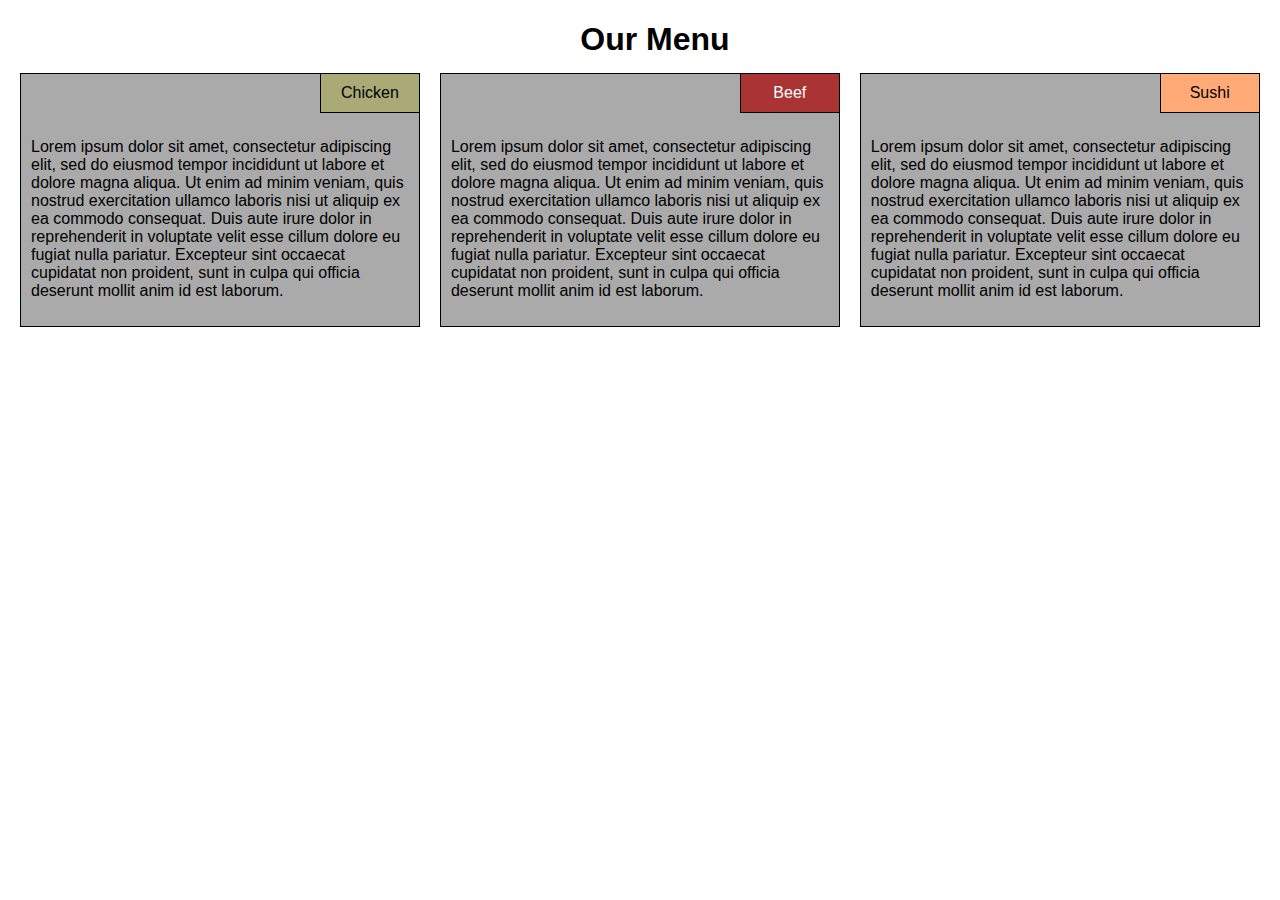
<file: module2-solution/index.html>
<!DOCTYPE html>
<html>
<head>
<meta charset="utf-8">
<meta name="viewport" content="width=device-width, initial-scale=1">
<title>Assignment Solution for Module 2</title>
<link rel="stylesheet" href="css/styles.css">
</head>
<body>
<h1>Our Menu</h1>

<div class="row">
  <div class="test col-lg-4 col-md-5 col-sm-11">
    <p class="title-chicken">Chicken</p>
    <p class="description">Lorem ipsum dolor sit amet, consectetur adipiscing elit, sed do eiusmod tempor incididunt ut labore et dolore magna aliqua. Ut enim ad minim veniam, quis nostrud exercitation ullamco laboris nisi ut aliquip ex ea commodo consequat. Duis aute irure dolor in reprehenderit in voluptate velit esse cillum dolore eu fugiat nulla pariatur. Excepteur sint occaecat cupidatat non proident, sunt in culpa qui officia deserunt mollit anim id est laborum.</p></div>
    <div class="test col-lg-4 col-md-5 col-sm-11">
    <p class="title-beef">Beef</p>
    <p class="description">Lorem ipsum dolor sit amet, consectetur adipiscing elit, sed do eiusmod tempor incididunt ut labore et dolore magna aliqua. Ut enim ad minim veniam, quis nostrud exercitation ullamco laboris nisi ut aliquip ex ea commodo consequat. Duis aute irure dolor in reprehenderit in voluptate velit esse cillum dolore eu fugiat nulla pariatur. Excepteur sint occaecat cupidatat non proident, sunt in culpa qui officia deserunt mollit anim id est laborum.</p></div>  
  <div class="test col-lg-4 col-md-11 col-sm-11">
    <p class="title-sushi">Sushi</p>
    <p class="description">Lorem ipsum dolor sit amet, consectetur adipiscing elit, sed do eiusmod tempor incididunt ut labore et dolore magna aliqua. Ut enim ad minim veniam, quis nostrud exercitation ullamco laboris nisi ut aliquip ex ea commodo consequat. Duis aute irure dolor in reprehenderit in voluptate velit esse cillum dolore eu fugiat nulla pariatur. Excepteur sint occaecat cupidatat non proident, sunt in culpa qui officia deserunt mollit anim id est laborum.</p></div>
  
</div>

</body>
</html>
</file>
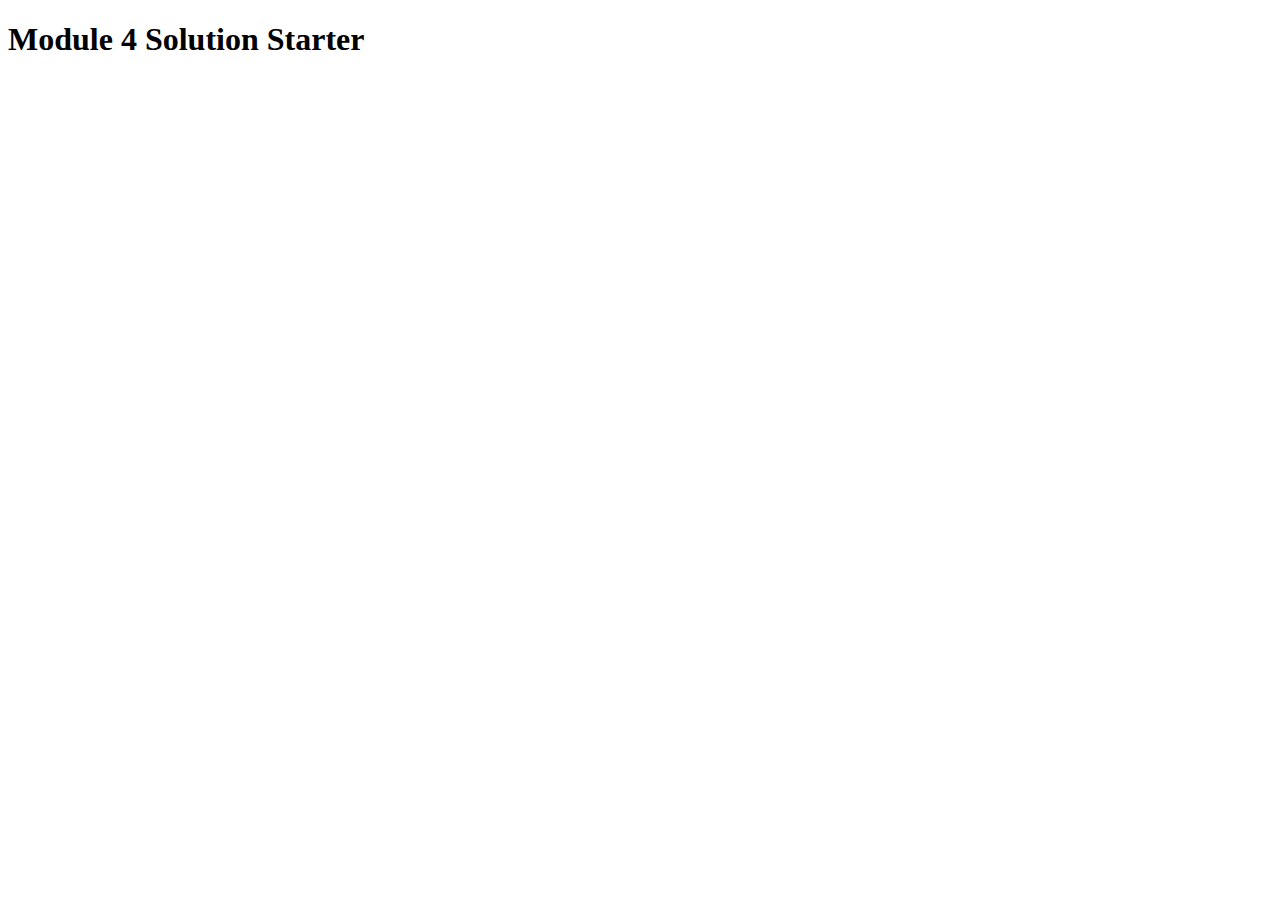
<file: module4-solution/index.html>
<!DOCTYPE html>
<html>
<head>
  <meta charset="utf-8">
  <title>Module 4 Solution Starter</title>
  <script src="SpeakHello.js"></script>
  <script src="SpeakGoodBye.js"></script>
  <script src="script.js"></script>
</head>
<body>
  <h1>Module 4 Solution Starter</h1>
</body>
</html>
</file>
<file: module2-solution/css/styles.css>
/********** Base styles **********/
* {
  box-sizing: border-box;
}
h1 {
  margin-bottom: 15px;
  text-align: center;
  font-family: Helvetica;
}

body {
  margin-left: 10px;
  margin-right: -20px;
}

dev, .test{
  margin-right: 10px;
  margin-left: 10px;
}

p, .description {
  border: 0px;
  background-color: #AAAAAA;
  text-align: left;
  width: 100%;
  height: 100%;
  margin-right: 0%;
  margin-left: 0%;
  padding: 10px;
  font-family: Helvetica;
  color: black;
}

p {
  border: 1px solid black;
  background-color: #A52A2A;
  width: 90%;
  height: 150px;
  margin-right: auto;
  margin-left: auto;
  font-family: Helvetica;
  color: white;
}



p, .title-chicken {
  border: 1px solid black;
  background-color: #AAAA77;
  width: 100px;
  height: auto;
  text-align: center;
  margin-right: -1px;
  margin-left: auto;
  margin-top: -1px;
  font-family: Helvetica;
  color: black;
}

p, .title-beef {
  border: 1px solid black;
  background-color: #AA3333;
  width: 100px;
  height: auto;
  text-align: center;
  margin-right: -1px;
  margin-left: auto;
  margin-top: -1px;
  font-family: Helvetica;
  color: white;
}

p, .title-sushi {
  border: 1px solid black;
  background-color: #FFAA77;
  width: 100px;
  height: auto;
  text-align: center;
  margin-right: -1px;
  margin-left: auto;
  margin-top: -1px;
  font-family: Helvetica;
  color: black;
}

/* Simple Responsive Framework. */
.row {
  width: 100%;
  background-color: #AAAAAA;
  margin-left: auto;
  margin-right: auto;
}

/********** Large devices only **********/
@media (min-width: 992px) {
  .col-lg-1, .col-lg-2, .col-lg-3, .col-lg-4, .col-lg-5, .col-lg-6, .col-lg-7, .col-lg-8, .col-lg-9, .col-lg-10, .col-lg-11, .col-lg-12 {
    float: left;
    border: 1px solid black; 
    
    
  }
  .col-lg-1 {
    width: 8.33%;
  }
  .col-lg-2 {
    width: 16.66%;
  }
  .col-lg-3 {
    width: 25%;
    background-color: #AAAAAA
  }
  .col-lg-4 {
    width: 31%;
    background-color: #AAAAAA
    
  }
  .col-lg-5 {
    width: 41.66%;
  }
  .col-lg-6 {
    width: 50%;
  }
  .col-lg-7 {
    width: 58.33%;
  }
  .col-lg-8 {
    width: 66.66%;
  }
  .col-lg-9 {
    width: 74.99%;
  }
  .col-lg-10 {
    width: 83.33%;
  }
  .col-lg-11 {
    width: 91.66%;
  }
  .col-lg-12 {
    width: 100%;
  }
}

/********** Medium devices only **********/
@media (min-width: 768px) and (max-width: 992px) {
  .col-md-1, .col-md-2, .col-md-3, .col-md-4, .col-md-5, .col-md-6, .col-md-7, .col-md-8, .col-md-9, .col-md-10, .col-md-11, .col-md-12 {
    float: left;
    border: 1px solid black;
    
    margin-top: 20px;
  }
  .col-md-1 {
    width: 8.33%;
  }
  .col-md-2 {
    width: 16.66%;
  }
  .col-md-3 {
    width: 25%;
  }
  .col-md-4 {
    width: 33.33%;
  }
  .col-md-5 {
    width: 44.9%;
   
    background-color: #AAAAAA
  }
  .col-md-6 {
    width: 50%;
  }
  .col-md-7 {
    width: 58.33%;
  }
  .col-md-8 {
    width: 66.66%;
  }
  .col-md-9 {
    width: 74.99%;
  }
  .col-md-10 {
    width: 83.33%;
  }
  .col-md-11 {
    width: 91.66%;
    background-color: #AAAAAA
  }
  .col-md-12 {
    width: 100%;
  }
}
  
  /********** Small devices only **********/
@media (max-width: 768px) {
  .col-sm-1, .col-sm-2, .col-sm-3, .col-sm-4, .col-sm-5, .col-sm-6, .col-sm-7, .col-sm-8, .col-sm-9, .col-sm-10, .col-sm-11, .col-sm-12 {
    float: left;
    border: 1px solid black;
    
    margin-top: 20px;

  }
  .col-sm-1 {
    width: 8.33%;
  }
  .col-sm-2 {
    width: 16.66%;
  }
  .col-sm-3 {
    width: 25%;
  }
  .col-sm-4 {
    width: 33.33%;
  }
  .col-sm-5 {
    width: 41.66%;
    background-color: #AAAAAA;
  }
  .col-sm-6 {
    width: 50%;
  }
  .col-sm-7 {
    width: 58.33%;
  }
  .col-sm-8 {
    width: 66.66%;
  }
  .col-sm-9 {
    width: 74.99%;
  }
  .col-sm-10 {
    width: 83.33%;
  }
  .col-sm-11 {
    width: 91.66%;
    background-color: #AAAAAA
  }
  .col-sm-12 {
    width: 100%;
  }
}
</file>
